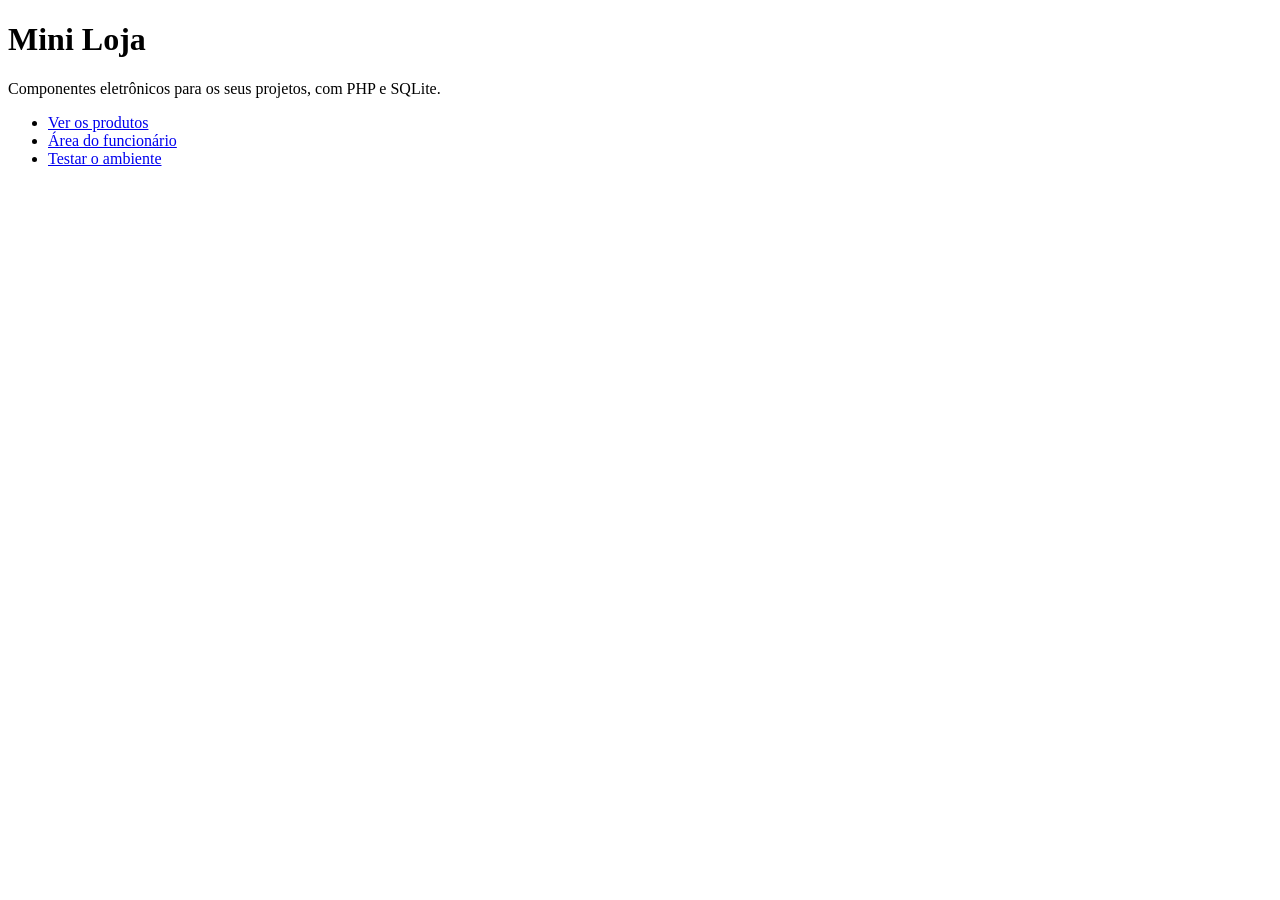
<file: index.html>
<!DOCTYPE html>
<html lang="pt-br">
<head>
  <meta charset="UTF-8">
  <title>Mini Loja</title>
</head>
<body>
  <!-- index.html: a página inicial. É só HTML: o PHP entra quando você clica nos produtos -->
  <h1>Mini Loja</h1>
  <p>Componentes eletrônicos para os seus projetos, com PHP e SQLite.</p>

  <ul>
    <li><a href="cadastro.php">Ver os produtos</a></li>
    <li><a href="funcionario.php">Área do funcionário</a></li>
    <li><a href="teste.php">Testar o ambiente</a></li>
  </ul>
</body>
</html>
</file>
